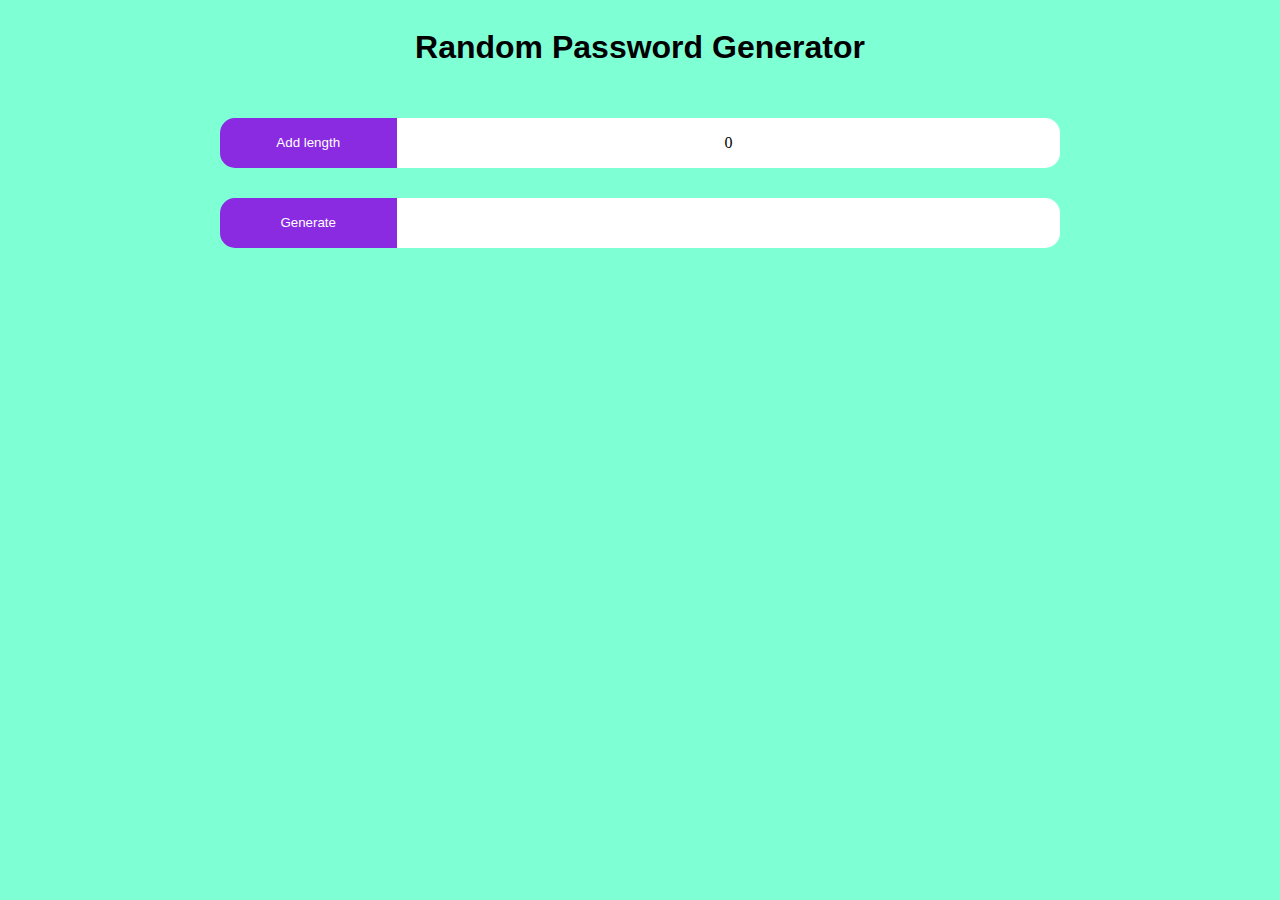
<file: inde.html>
<!DOCTYPE html>
<html lang="en">
  <head>
    <meta charset="UTF-8" />
    <meta name="viewport" content="width=device-width, initial-scale=1.0" />
    <title>Document</title>
    <link rel="stylesheet" href="styletwo.css" />
  </head>
  <body>
    <h1>Random Password Generator</h1>
    <div class="wrapper">
      <button id="lengthBtn">Add length</button>
      <p id="length">0</p>
    </div>
    <div class="wrapper">
      <button class="btn" id="btn">Generate</button>
      <p id="passwordElement"></p>
    </div>
    <script src="pass.js"></script>
  </body>
</html>
</file>
<file: styletwo.css>
body{
    background-color: aquamarine;
    display: flex;
    flex-direction: column;
    align-items: center;
    gap: 30px;
}
h1{
    font-family: 'Poppins', sans-serif;
}
.wrapper{
    width: 70%;
    display: flex;
    justify-content: center;
    align-items: center;
}
p{
    width: 75%;
    background-color: white;
    height: 50px;
    padding: 0;
    margin: 0;
    border-radius: 0 15px 15px 0;
    display: flex;
    justify-content: center;
    align-items: center;
}
button{
    height: 50px;
    width: 20%;
    background-color: blueviolet;
    color: white;
    border: none;
    cursor: pointer;
    border-radius: 15px 0 0 15px;
}
</file>
